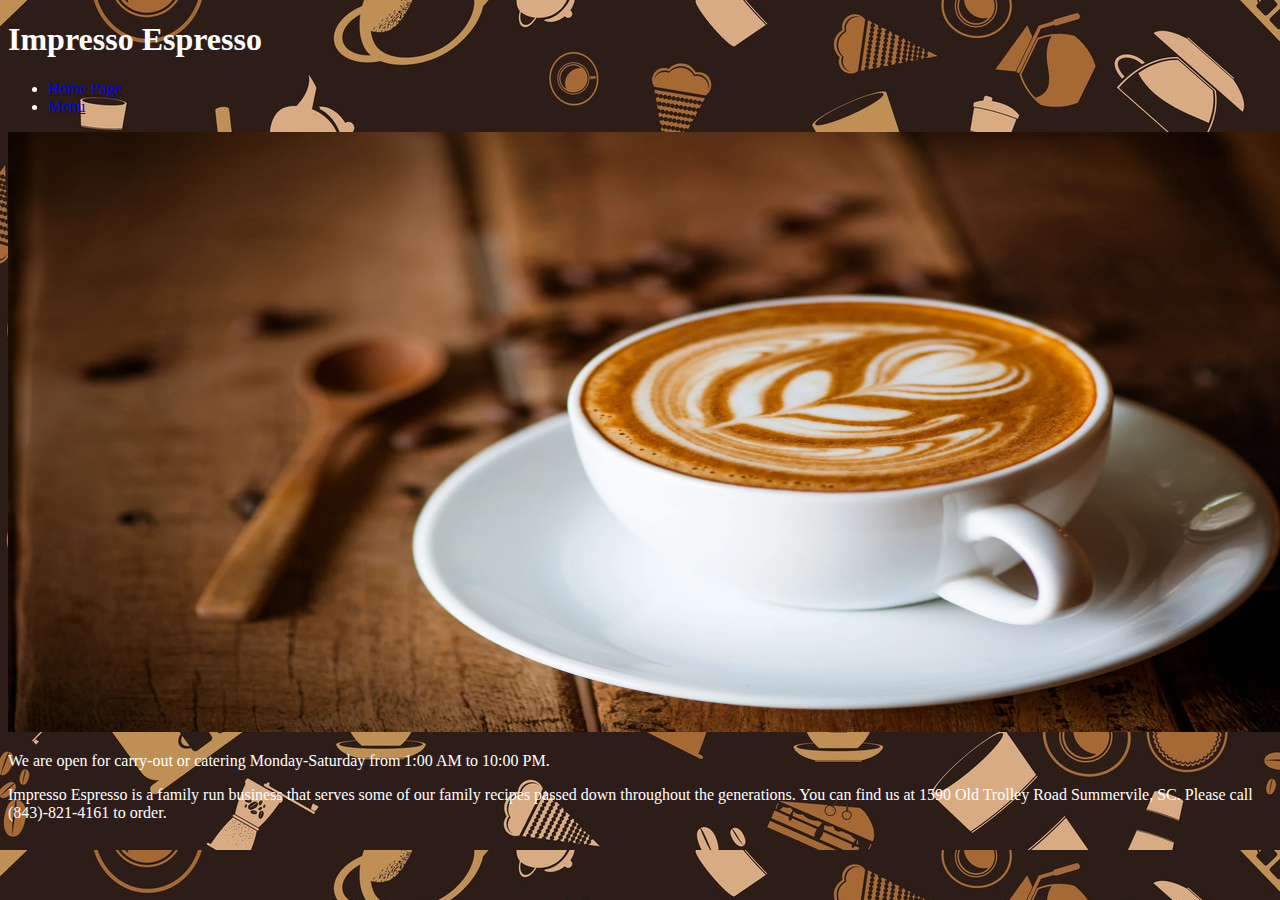
<file: index.html>
<!DOCTYPE html>
<html lang="en">
<head>
    <meta charset="UTF-8">
    <meta http-equiv="X-UA-Compatible" content="IE=edge">
    <meta name="viewport" content="width=device-width, initial-scale=1.0">
    <link rel="stylesheet" href="style.css">
    <title>Home</title>
</head>
<body>
   <font color=white>
    <h1>Impresso Espresso</h1>
    <ul>
        <li><a href="index.html">Home Page</a>
        <li><a href="menu.html">Menu</a>
    </ul>
    
    <img src="171026-better-coffee-boost-se-329p.webp" alt="Banner" width="1405" height="600">
    
    <p>We are open for carry-out or catering Monday-Saturday from 1:00 AM to 10:00 PM.</p>
    <p>Impresso Espresso is a family run business that serves some of our family recipes passed down throughout the generations. You can find us at 1590 Old Trolley Road Summervile, SC. Please call (843)-821-4161 to order.</p>
    </font>
</body>
</html>
</file>
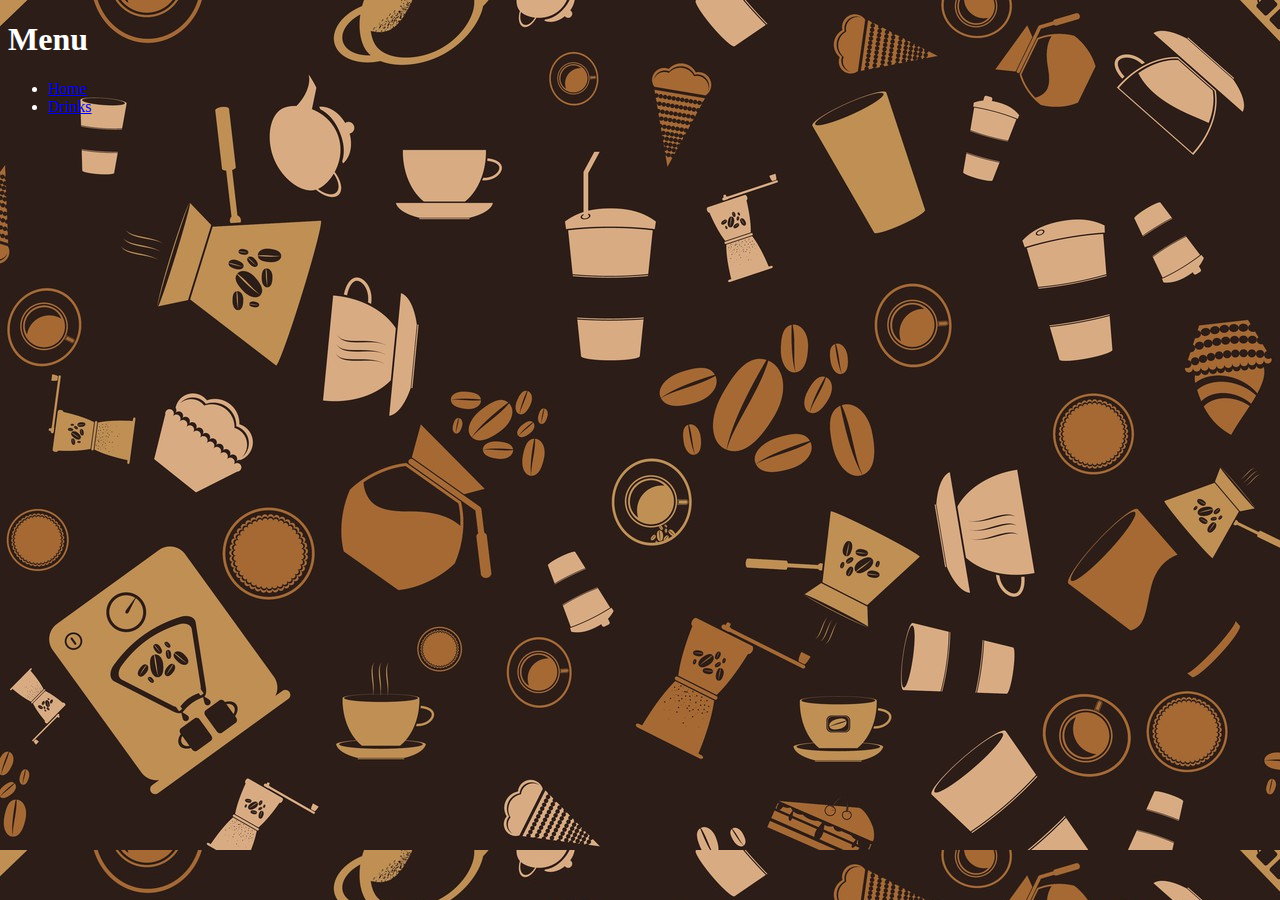
<file: Menu.html>
<!DOCTYPE html>
<html lang="en">
<head>
    <meta charset="UTF-8">
    <meta http-equiv="X-UA-Compatible" content="IE=edge">
    <meta name="viewport" content="width=device-width, initial-scale=1.0">
    <link rel="stylesheet" href="style.css">
    <title>Menu</title>
</head>
<body>
    <font color=white>
    <h1>Menu</h1>

    <ul>
        <li><a href="Homepage.html">Home</a>
        <li><a href="Products.html">Drinks</a>
    </ul>
    </font>
</body>
</html>
</file>
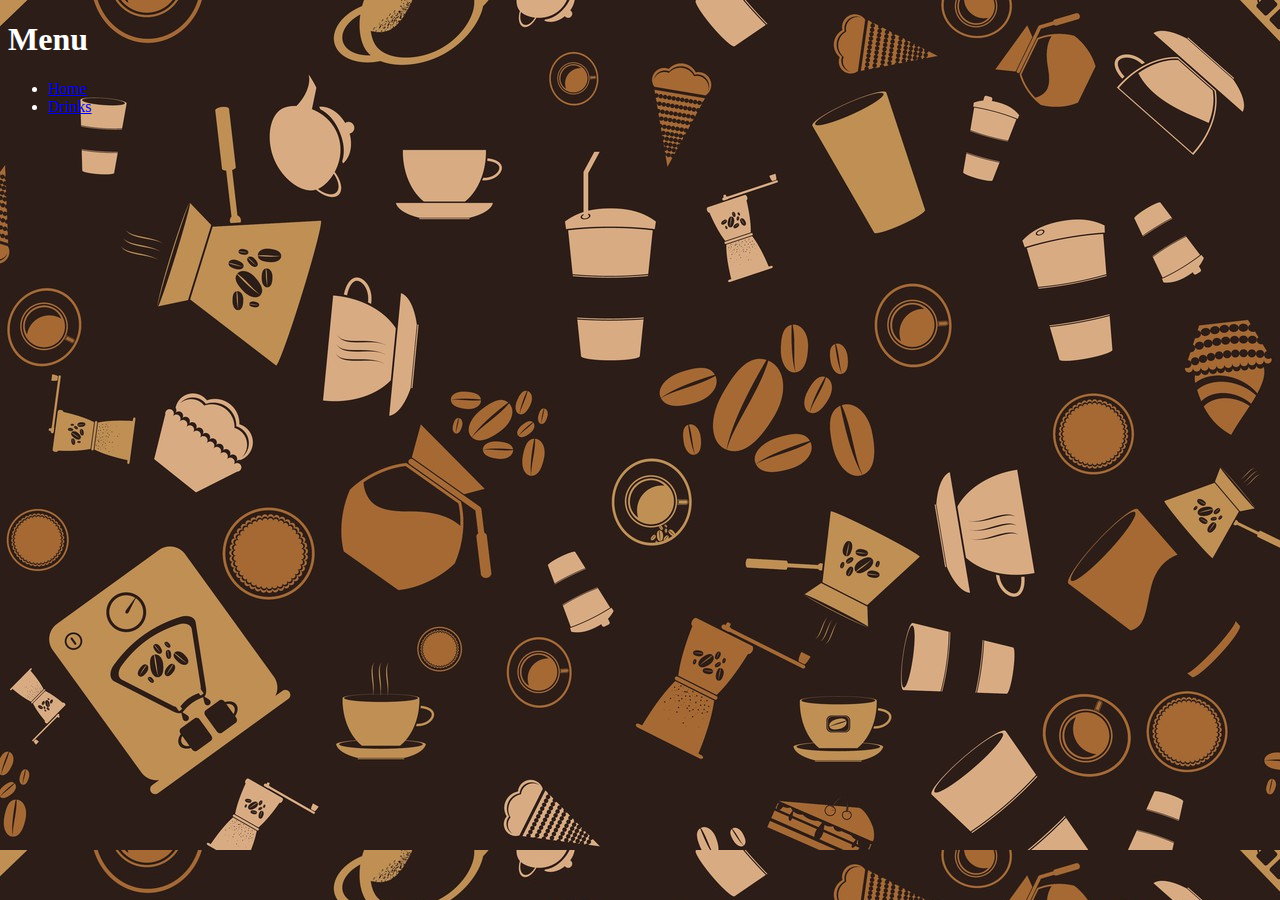
<file: menu.html>
<!DOCTYPE html>
<html lang="en">
<head>
    <meta charset="UTF-8">
    <meta http-equiv="X-UA-Compatible" content="IE=edge">
    <meta name="viewport" content="width=device-width, initial-scale=1.0">
    <link rel="stylesheet" href="style.css">
    <title>Menu</title>
</head>
<body>
    <font color=white>
    <h1>Menu</h1>

    <ul>
        <li><a href="index.html">Home</a>
        <li><a href="products.html">Drinks</a>
    </ul>
    </font>
</body>
</html>
</file>
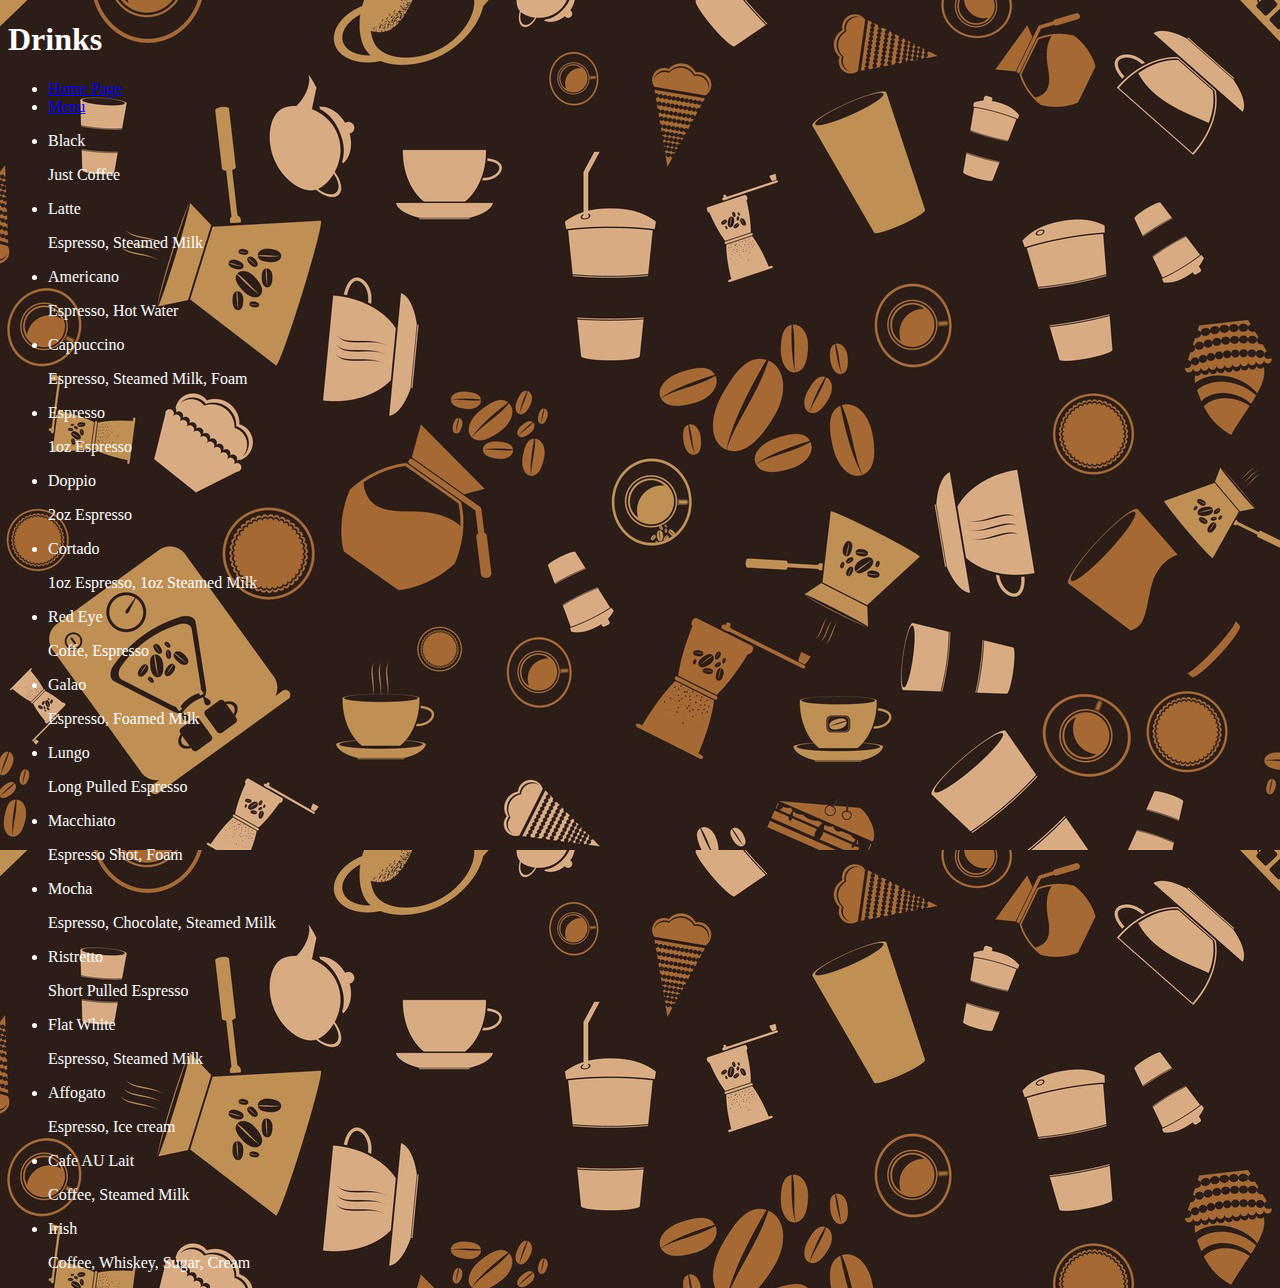
<file: Products.html>
<!DOCTYPE html>
<html lang="en">
<head>
    <meta charset="UTF-8">
    <meta http-equiv="X-UA-Compatible" content="IE=edge">
    <meta name="viewport" content="width=device-width, initial-scale=1.0">
    <link rel="stylesheet" href="style.css">
    <title>Drinks</title>
</head>
<body>
    <font color=white>
    <h1>Drinks</h1>
    <ul>
        <li><a href="Homepage.html">Home Page</a>
        <li><a href="Menu.html">Menu</a>
    </ul>

    <ul>
        <li><p>Black</p>
            <p>Just Coffee</p>
        <li><p>Latte</p>
            <p>Espresso, Steamed Milk</p>
        <li><p>Americano</p>
            <p>Espresso, Hot Water</p>
        <li><p>Cappuccino</p>
            <p>Espresso, Steamed Milk, Foam</p>
        <li><p>Espresso</p>
            <p>1oz Espresso</p>
        <li><p>Doppio</p>
            <p>2oz Espresso</p>
        <li><p>Cortado</p>
            <p>1oz Espresso, 1oz Steamed Milk</p>
        <li><p>Red Eye</p>
            <p>Coffe, Espresso</p>
        <li><p>Galao</p>
            <p>Espresso, Foamed Milk</p>
        <li><p>Lungo</p>
            <p>Long Pulled Espresso</p>
        <li><p>Macchiato</p>
            <p>Espresso Shot, Foam</p>
        <li><p>Mocha</p>
            <p>Espresso, Chocolate, Steamed Milk</p>
        <li><p>Ristretto</p>
            <p>Short Pulled Espresso</p>
        <li><p>Flat White</p>
            <p>Espresso, Steamed Milk</p>
        <li><p>Affogato</p>
            <p>Espresso, Ice cream</p>
        <li><p>Cafe AU Lait</p>
            <p>Coffee, Steamed Milk</p>
        <li><p>Irish</p>
            <p>Coffee, Whiskey, Sugar, Cream</p>
    </ul>
    </font>
</body>
</html>
</file>
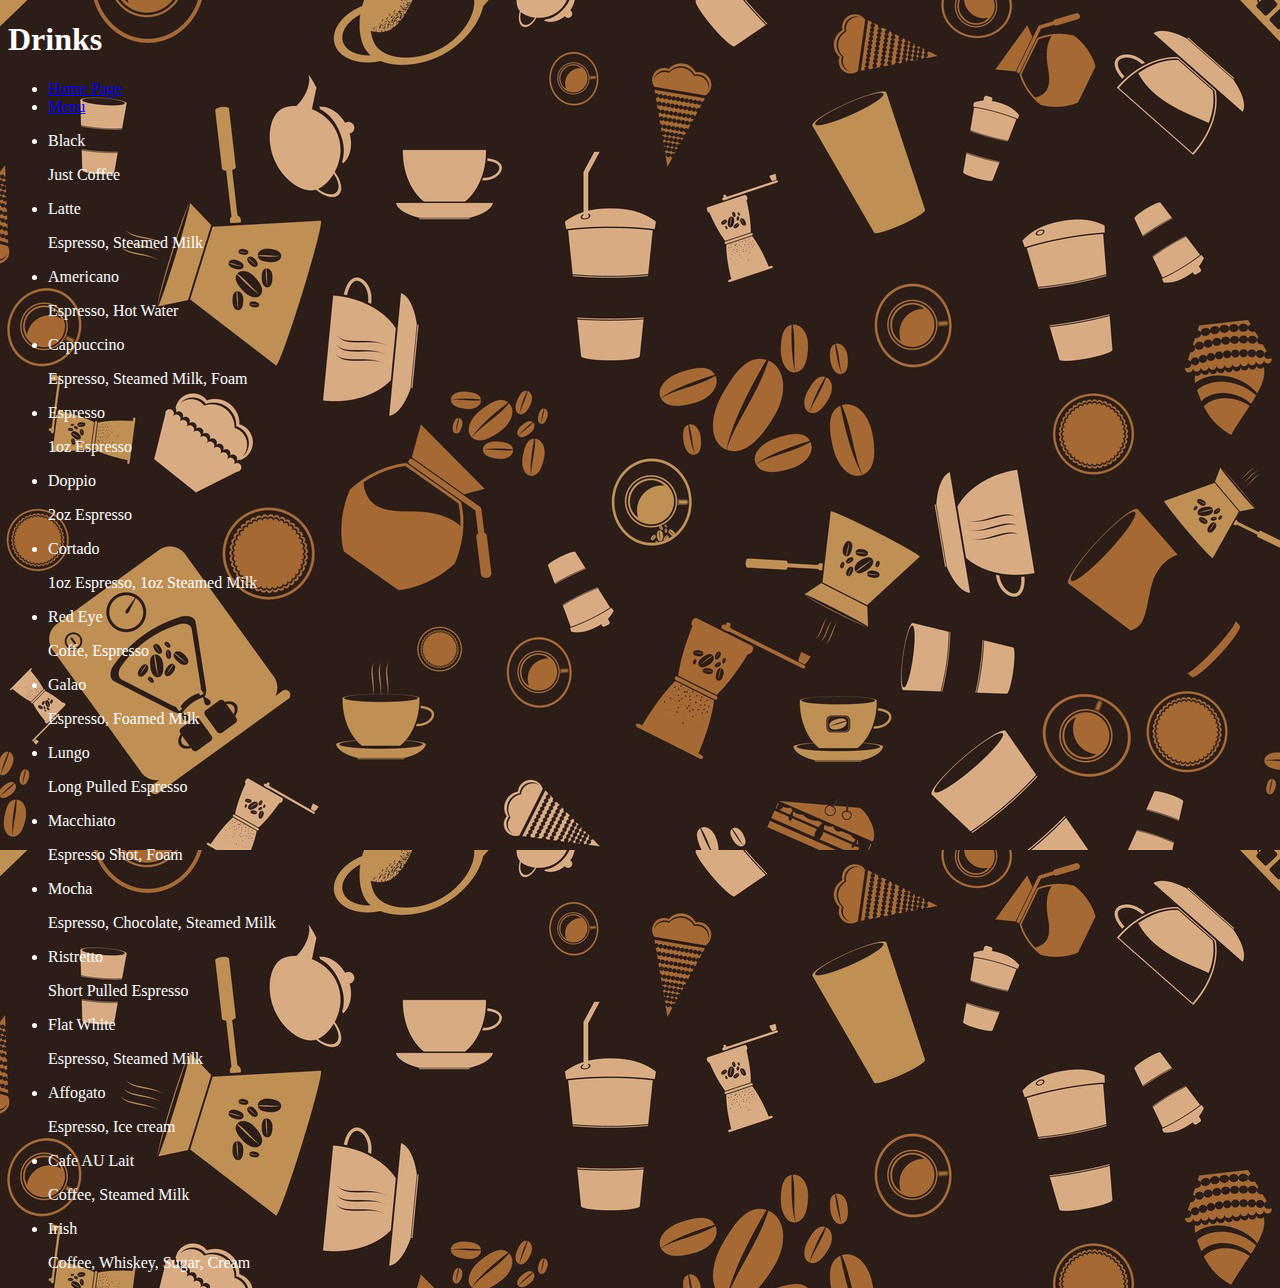
<file: products.html>
<!DOCTYPE html>
<html lang="en">
<head>
    <meta charset="UTF-8">
    <meta http-equiv="X-UA-Compatible" content="IE=edge">
    <meta name="viewport" content="width=device-width, initial-scale=1.0">
    <link rel="stylesheet" href="style.css">
    <title>Drinks</title>
</head>
<body>
    <font color=white>
    <h1>Drinks</h1>
    <ul>
        <li><a href="index.html">Home Page</a>
        <li><a href="menu.html">Menu</a>
    </ul>

    <ul>
        <li><p>Black</p>
            <p>Just Coffee</p>
        <li><p>Latte</p>
            <p>Espresso, Steamed Milk</p>
        <li><p>Americano</p>
            <p>Espresso, Hot Water</p>
        <li><p>Cappuccino</p>
            <p>Espresso, Steamed Milk, Foam</p>
        <li><p>Espresso</p>
            <p>1oz Espresso</p>
        <li><p>Doppio</p>
            <p>2oz Espresso</p>
        <li><p>Cortado</p>
            <p>1oz Espresso, 1oz Steamed Milk</p>
        <li><p>Red Eye</p>
            <p>Coffe, Espresso</p>
        <li><p>Galao</p>
            <p>Espresso, Foamed Milk</p>
        <li><p>Lungo</p>
            <p>Long Pulled Espresso</p>
        <li><p>Macchiato</p>
            <p>Espresso Shot, Foam</p>
        <li><p>Mocha</p>
            <p>Espresso, Chocolate, Steamed Milk</p>
        <li><p>Ristretto</p>
            <p>Short Pulled Espresso</p>
        <li><p>Flat White</p>
            <p>Espresso, Steamed Milk</p>
        <li><p>Affogato</p>
            <p>Espresso, Ice cream</p>
        <li><p>Cafe AU Lait</p>
            <p>Coffee, Steamed Milk</p>
        <li><p>Irish</p>
            <p>Coffee, Whiskey, Sugar, Cream</p>
    </ul>
    </font>
</body>
</html>
</file>
<file: style.css>
body{
    background-image: url(vector-coffee-seamless-background-pattern-tekstura-fon-vekto.jpg)!important;
}

/* stylelint-disable selector-list-comma-newline-after */

.blog-header {
    line-height: 1;
    border-bottom: 1px solid #e5e5e5;
  }

  .blog-header-logo {
    font-family: "Playfair Display", Georgia, "Times New Roman", serif/*rtl:Amiri, Georgia, "Times New Roman", serif*/;
    font-size: 2.25rem;
  }
  
  .blog-header-logo:hover {
    text-decoration: none;
  }
  
  h1, h2, h3, h4, h5, h6 {
    font-family: "Playfair Display", Georgia, "Times New Roman", serif/*rtl:Amiri, Georgia, "Times New Roman", serif*/;
  }
  
  .display-4 {
    font-size: 2.5rem;
  }
  @media (min-width: 768px) {
    .display-4 {
      font-size: 3rem;
    }
  }
  
  .nav-scroller {
    position: relative;
    z-index: 2;
    height: 2.75rem;
    overflow-y: hidden;
  }
  
  .nav-scroller .nav {
    display: flex;
    flex-wrap: nowrap;
    padding-bottom: 1rem;
    margin-top: -1px;
    overflow-x: auto;
    text-align: center;
    white-space: nowrap;
    -webkit-overflow-scrolling: touch;
  }
  
  .nav-scroller .nav-link {
    padding-top: .75rem;
    padding-bottom: .75rem;
    font-size: .875rem;
  }
  
  .card-img-right {
    height: 100%;
    border-radius: 0 3px 3px 0;
  }
  
  .flex-auto {
    flex: 0 0 auto;
  }
  
  .h-250 { height: 250px; }
  @media (min-width: 768px) {
    .h-md-250 { height: 250px; }
  }
  
  /* Pagination */
  .blog-pagination {
    margin-bottom: 4rem;
  }
  .blog-pagination > .btn {
    border-radius: 2rem;
  }
  
  /*
   * Blog posts
   */
  .blog-post {
    margin-bottom: 4rem;
  }
  .blog-post-title {
    margin-bottom: .25rem;
    font-size: 2.5rem;
  }
  .blog-post-meta {
    margin-bottom: 1.25rem;
    color: #727272;
  }
  
  /*
   * Footer
   */
  .blog-footer {
    padding: 2.5rem 0;
    color: #727272;
    text-align: center;
    background-color: #f9f9f9;
    border-top: .05rem solid #e5e5e5;
  }
  .blog-footer p:last-child {
    margin-bottom: 0;
  }
</file>
